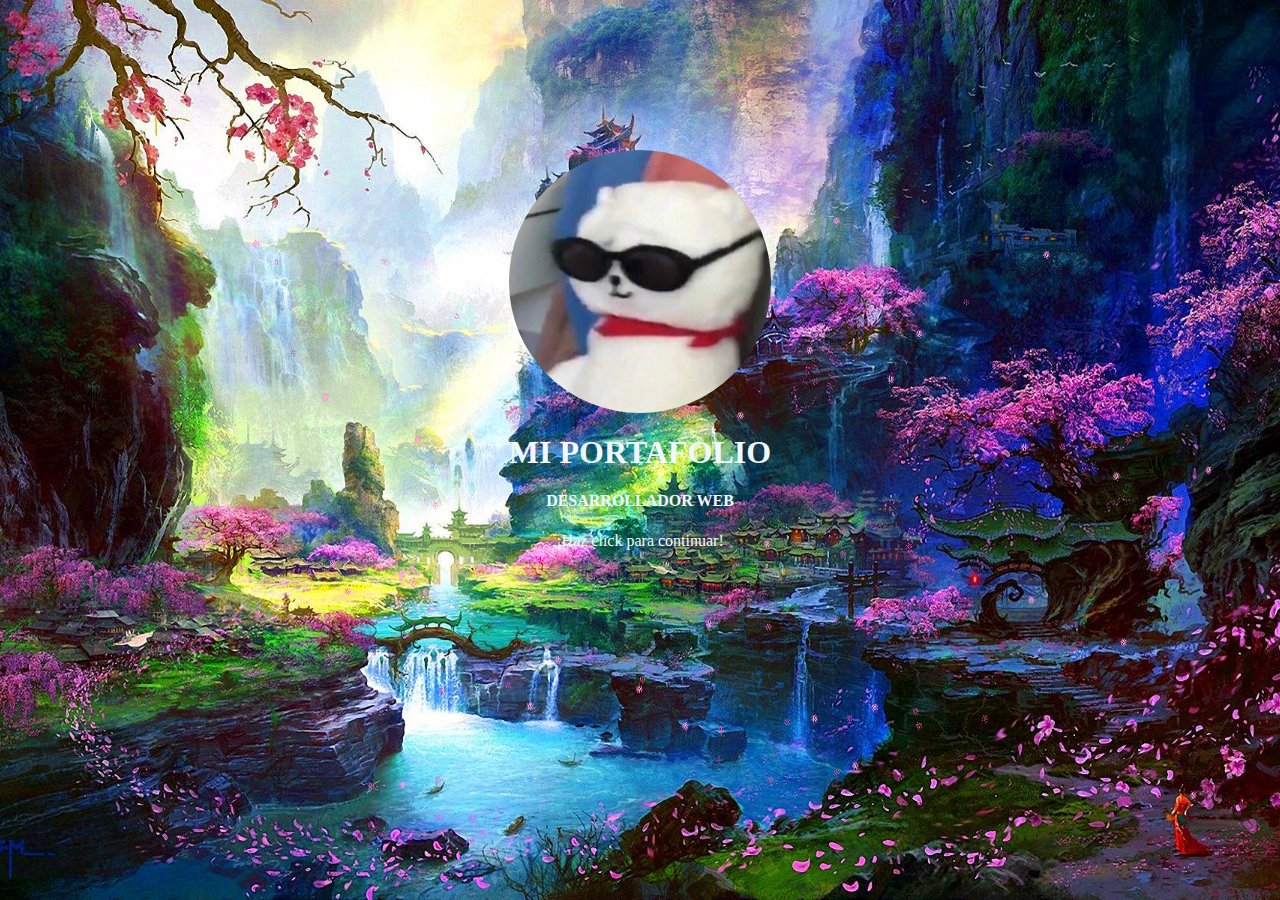
<file: index.html>
<!DOCTYPE html>
<html lang="en">

<head>
    <meta charset="UTF-8">
    <meta name="viewport" content="width=device-width, initial-scale=1.0">
    <title>curriculumJohana</title>
    <link rel="stylesheet" href="style.css">
</head>

<body>
    <section class="gif">
    <a href="doc1.html">
        <div class="container">
            <div class="box1">
                <img class="fotoperfil" src="./img/perfil.jpg" alt="fotoperfil">
                <h1>MI PORTAFOLIO</h1>
                <h4>DESARROLLADOR WEB</h4>
                <span>¡Haz click para continuar!</span>
            </div>
        </div>
    </a>
    </section>
</body>

</html>
</file>
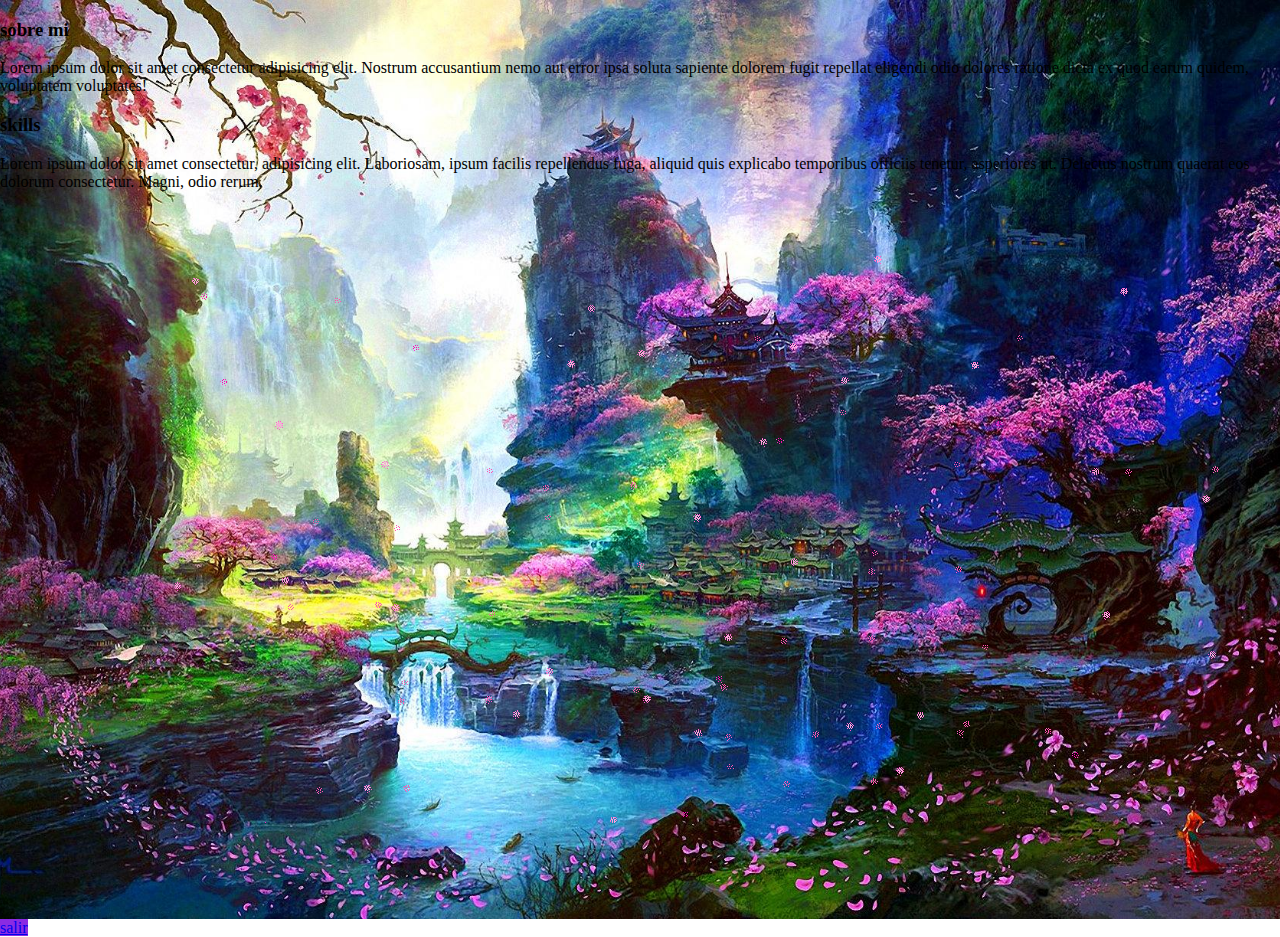
<file: doc1.html>
<!DOCTYPE html>
<html lang="en">

<head>
    <meta charset="UTF-8">
    <meta name="viewport" content="width=device-width, initial-scale=1.0">
    <title>curricullumJohana</title>
    <link rel="stylesheet" href="doc.css">
</head>

<body>
    <section class="gif">
        <div class="sobremi">
            <h3>sobre mi</h3>
            <p>Lorem ipsum dolor sit amet consectetur adipisicing elit. Nostrum accusantium nemo aut error ipsa soluta
                sapiente dolorem fugit repellat eligendi odio dolores ratione dicta ex quod earum quidem, voluptatem
                voluptates!</p>
        </div>

        <div class="skills">
            <h3>skills</h3>
            <p>Lorem ipsum dolor sit amet consectetur, adipisicing elit. Laboriosam, ipsum facilis repellendus fuga,
                aliquid quis explicabo temporibus officiis tenetur, asperiores ut. Delectus nostrum quaerat eos dolorum
                consectetur. Magni, odio rerum.</p>
        </div>

    </section>

    <section>
        <a style="background-color: blueviolet;" href="index.html">salir</a>
    </section>
</body>

</html>
</file>
<file: style.css>
* {
    box-sizing: border-box;
}


body {
    padding: 0;
    margin: 0;
    background-image: url(./img/fondo.jpg);
    background-position: center;
    background-repeat: no-repeat;
    background-size: cover;
    }

.container {
    display: flex;
    align-items: center;
    justify-content: space-between;
    flex-direction: column;
    width: 100vw;
    height: 100vh;
    text-align: center;
    color: aliceblue;
}

.gif {
    background-image:url(./img/animacion.gif);
    background-position: center;
    background-repeat: repeat;
    background-size: 100% 100%;
    animation-duration: 2s;
    animation-iteration-count: infinite;
}

/* .box1 {
    background-color: rgba(248, 197, 206, 0.589);
    
} */

.fotoperfil {
    display: inline-block;
    vertical-align: middle;
    border-radius: 50%;
    margin-top: 20%;
    width: 35%;
}

a {
    text-decoration: none;
}
</file>
<file: doc.css>
* {
    box-sizing: border-box;
}


body {
    padding: 0;
    margin: 0;
    background-image: url(./img/fondo.jpg);
    background-position: center;
    background-repeat: no-repeat;
    background-size: cover;
    width: 100vw;
    height: 100vh;
}

.gif {
    background-image: url(./img/animacion.gif);
    background-position: center;
    background-repeat: repeat;
    width: 100vw;
    height: 100vh;
    animation-iteration-count: infinite;
}
</file>
